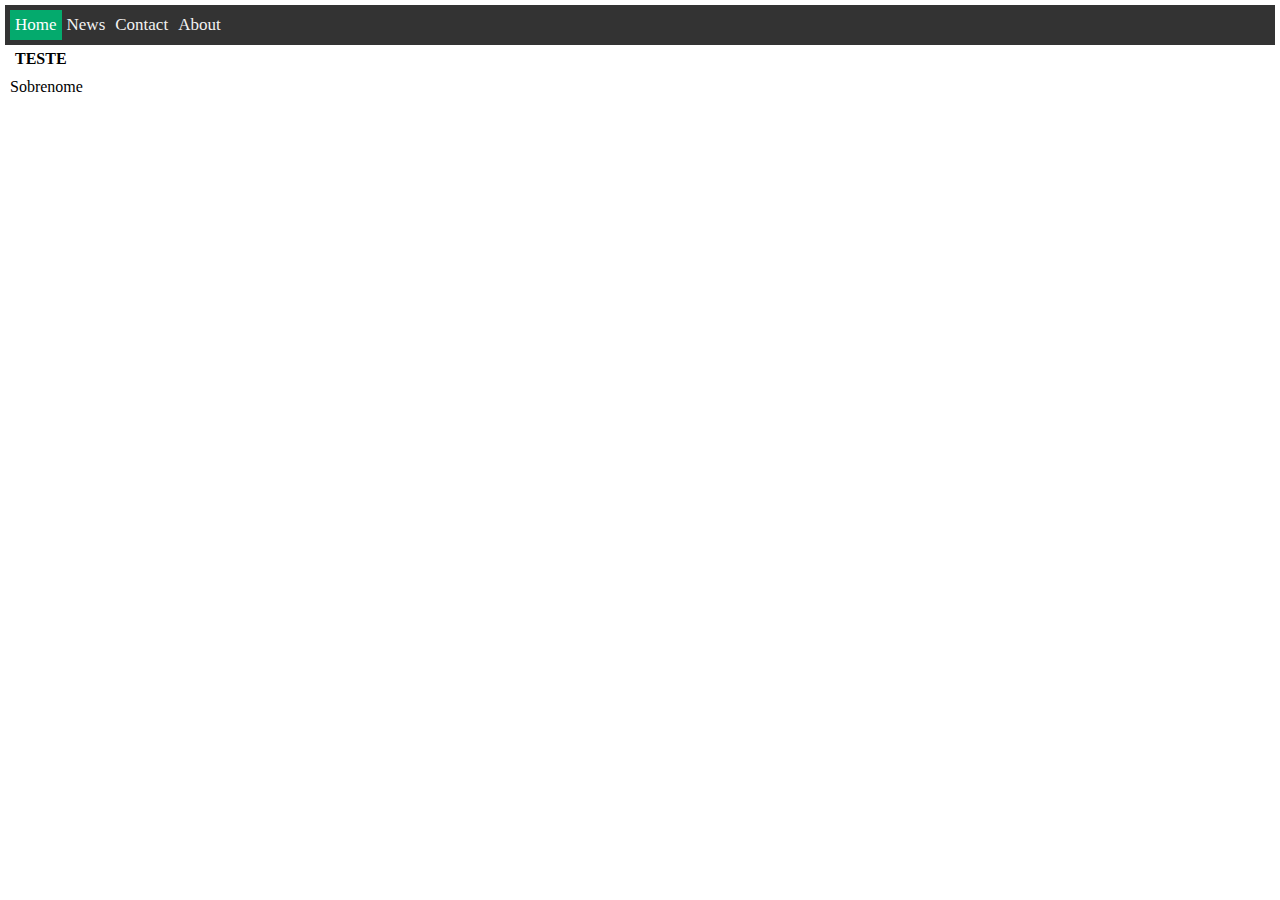
<file: project-2/index.htm>
<html>

<head>
  <title>Janela</title>  

<!--style>
<!-- Movido para "style.css" -->
</style-->
<link rel="stylesheet" href="style.css"></link>
</head>

<body>
  <!-- Vou criar uma "Top Navigation"
	e uma "Animated Search Form"-->
 <div class="topnav">

<a class="active" href="#">Home</a>
<a href="#">News</a>
<a href="#">Contact</a>
<a href="#">About</a>

 </div>



  <p><strong>TESTE</strong></p>
  <div id="result"><div>

  <script src="script.js">
<!-- Movido para "script.js" -->
  </script>
</body>
<html>
</file>
<file: project-2/style.css>
/* Adicione um fundo preto á barra superior de navegação */

*{ padding:5px;
margin: 0px;}

body{padding:0;
margin:0;}

.topnav{
background-color: #333;
overflow:hidden; /* padding:5px; padding-top:0; */
}

/* Estilização das tags a*/
.topnav a{
float:left;
color: #f2f2f2;
text-align: center;
text-decoration: none;
font-size: 17px;}

/*Mudar a cor das tags a quando o mouse estiver em cima*/
.topnav a:hover{
background-color: #ddd;
color: black;
}

/* Mudar cor do botao com a classe "active"*/
.topnav a.active{
background-color: #04AA6D; color: white;
}
</file>
